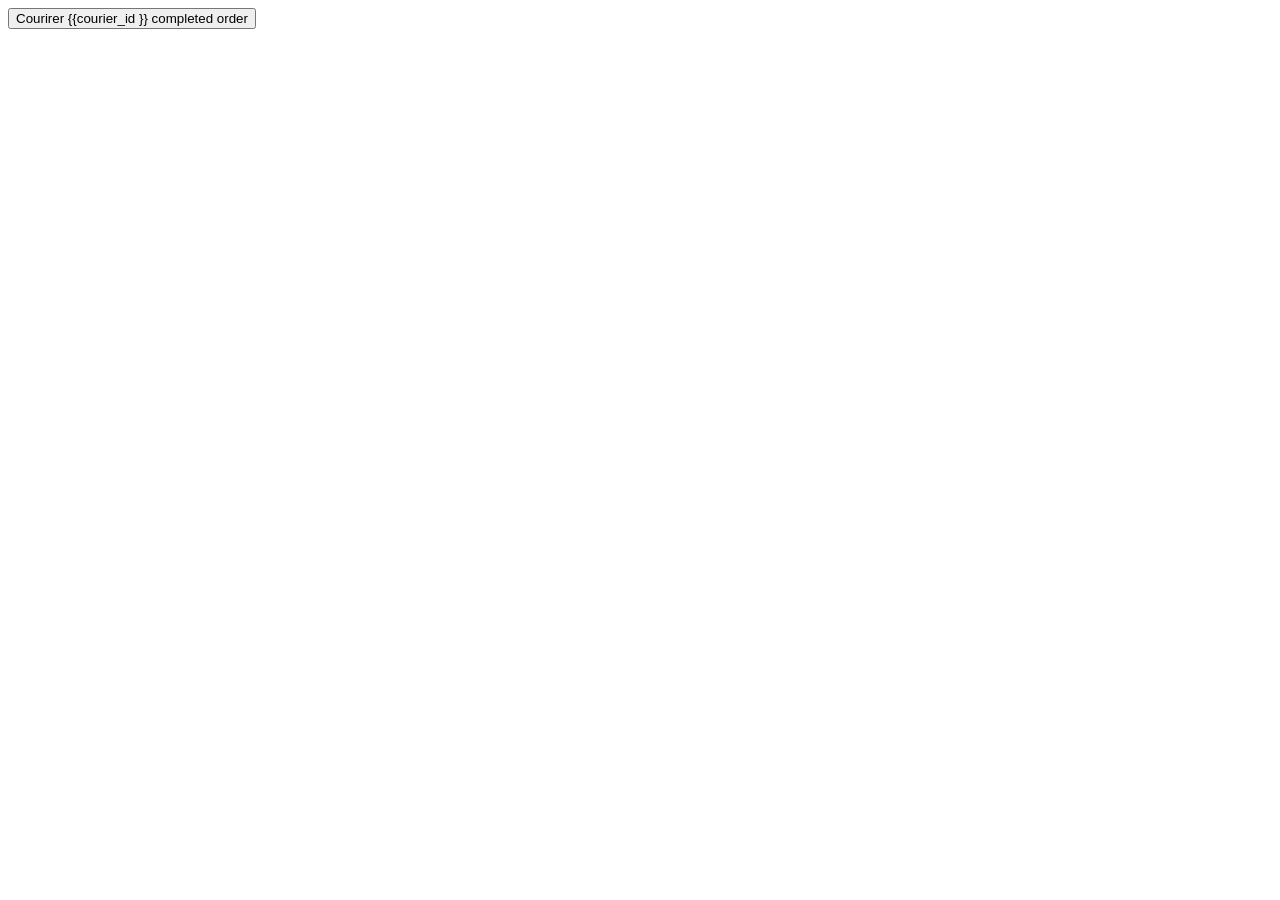
<file: templates/completeCourier.html>
<!DOCTYPE html PUBLIC "-//W3C//DTD HTML 4.01 Transitional//EN" "http://www.w3.org/TR/html4/loose.dtd">
<html>
<head>
<meta http-equiv="Content-Type" content="text/html; charset=UTF-8">
<title>Insert title here</title>
</head>
<body>
<form method="post">
	<input type="submit" value="Courirer {{courier_id }} completed order">
</form>
</body>
</html>
</file>
